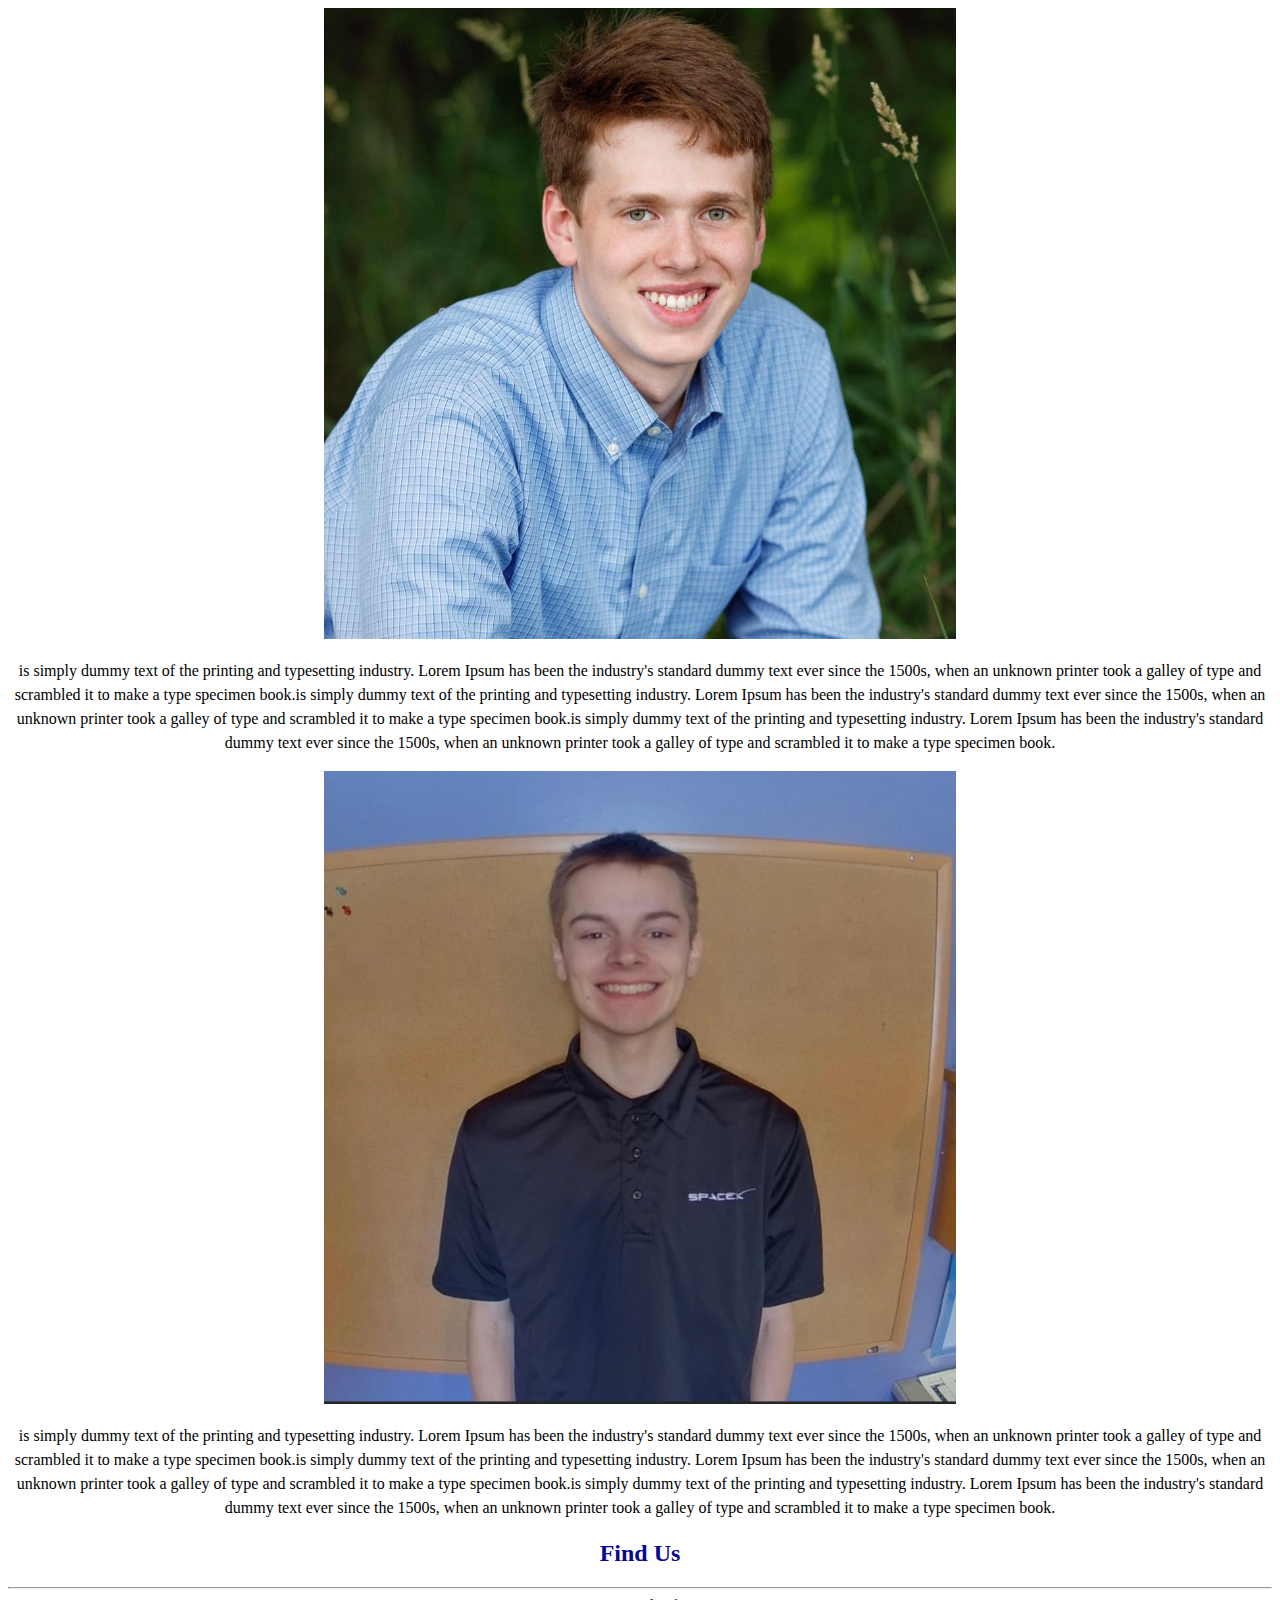
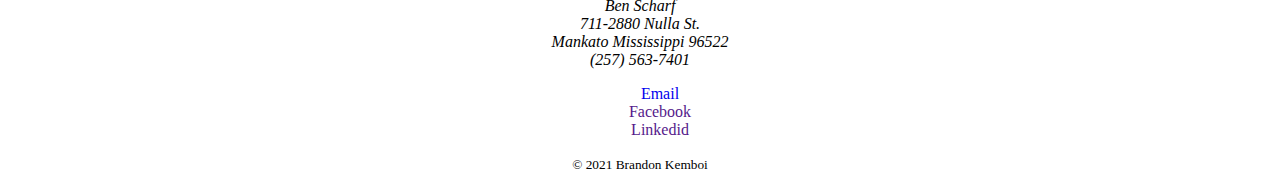
<file: about.html>
<!DOCTYPE html>
<html lang="en">
<head>
    <meta charset="UTF-8">
    <meta http-equiv="X-UA-Compatible" content="IE=edge">
    <meta name="viewport" content="width=device-width, initial-scale=1.0">
    <link rel="stylesheet" href="CSS/styles.css">
    <link rel="icon" href="img/Fav.ico">
    <title>B&R</title>
</head>
<body>
    <img class="Them" src="img/BenScharf.jpg" alt="">
    <p>is simply dummy text of the printing and typesetting industry. Lorem Ipsum has been the industry's standard dummy text ever since the 1500s, when an unknown printer took a galley of type and scrambled it to make a type specimen book.is simply dummy text of the printing and typesetting industry. Lorem Ipsum has been the industry's standard dummy text ever since the 1500s, when an unknown printer took a galley of type and scrambled it to make a type specimen book.is simply dummy text of the printing and typesetting industry. Lorem Ipsum has been the industry's standard dummy text ever since the 1500s, when an unknown printer took a galley of type and scrambled it to make a type specimen book.</p>
    <img class="Them" src="img/ReidEvanson.jpeg" alt="">
    <p>is simply dummy text of the printing and typesetting industry. Lorem Ipsum has been the industry's standard dummy text ever since the 1500s, when an unknown printer took a galley of type and scrambled it to make a type specimen book.is simply dummy text of the printing and typesetting industry. Lorem Ipsum has been the industry's standard dummy text ever since the 1500s, when an unknown printer took a galley of type and scrambled it to make a type specimen book.is simply dummy text of the printing and typesetting industry. Lorem Ipsum has been the industry's standard dummy text ever since the 1500s, when an unknown printer took a galley of type and scrambled it to make a type specimen book.</p>
    <h2>Find Us</h2>
    <hr>
    <address>Ben Scharf <br>
        711-2880 Nulla St. <br>
        Mankato Mississippi 96522 <br>
        (257) 563-7401</address>
        <ul id="Socials">
            <li><a href="mailto:kemboi2000@outlook.com">Email</a></li>
            <li><a href="">Facebook</a></li>
            <li><a href="">Linkedid</a></li>
        </ul>
        <small>&copy; 2021 Brandon Kemboi</small>
    </section>
</body>
</html>
</file>
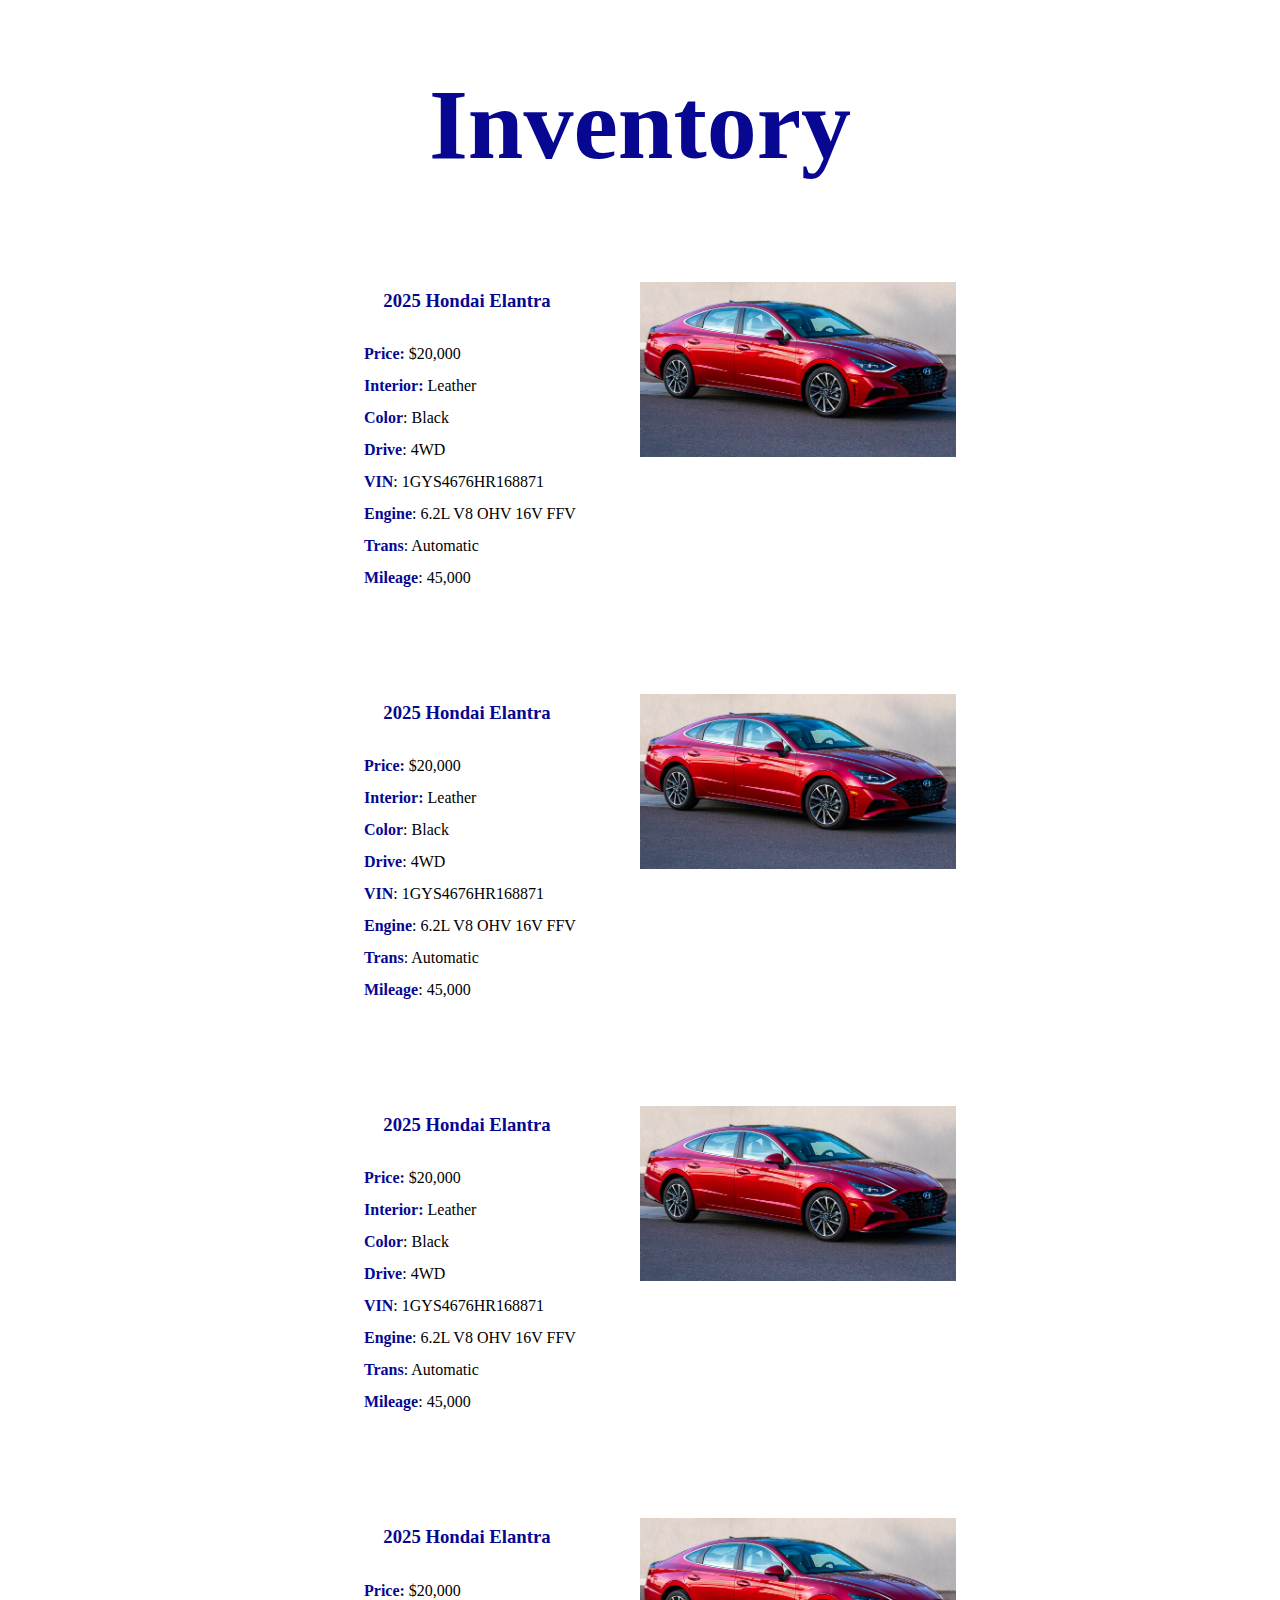
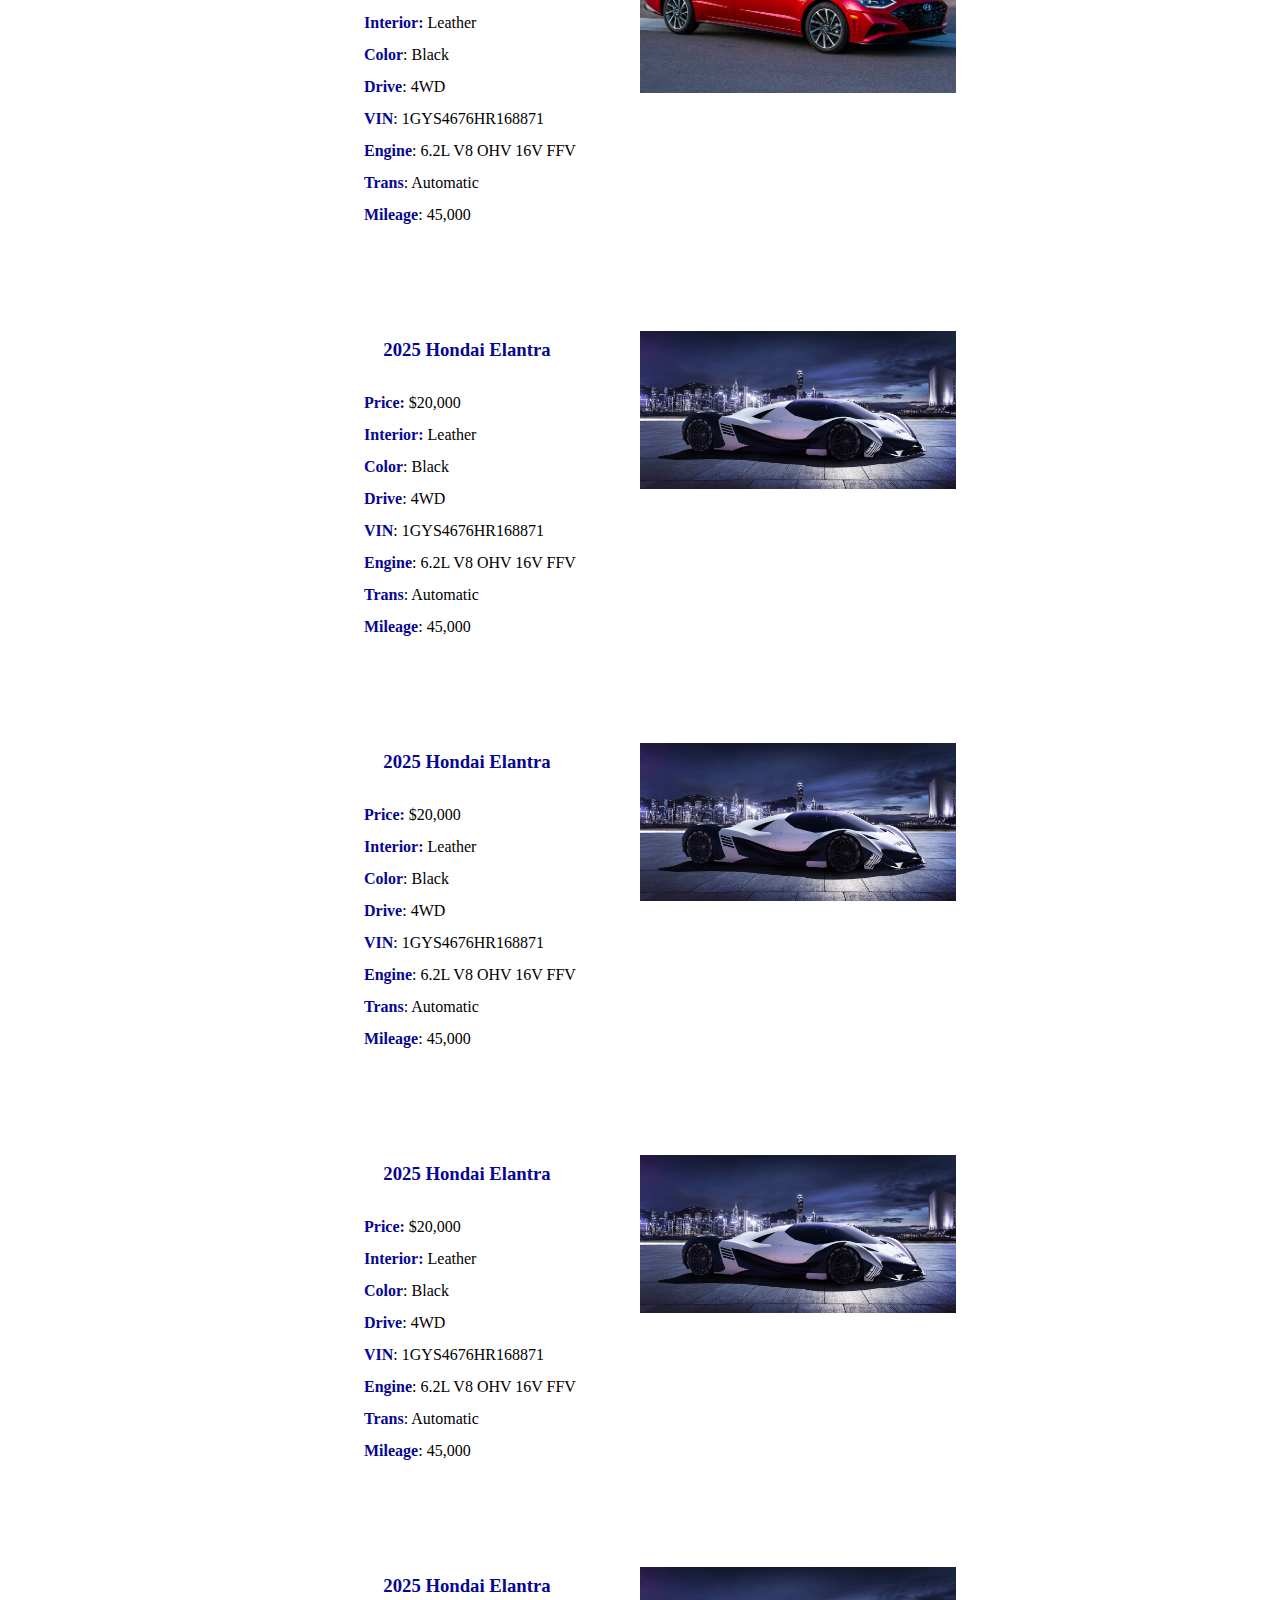
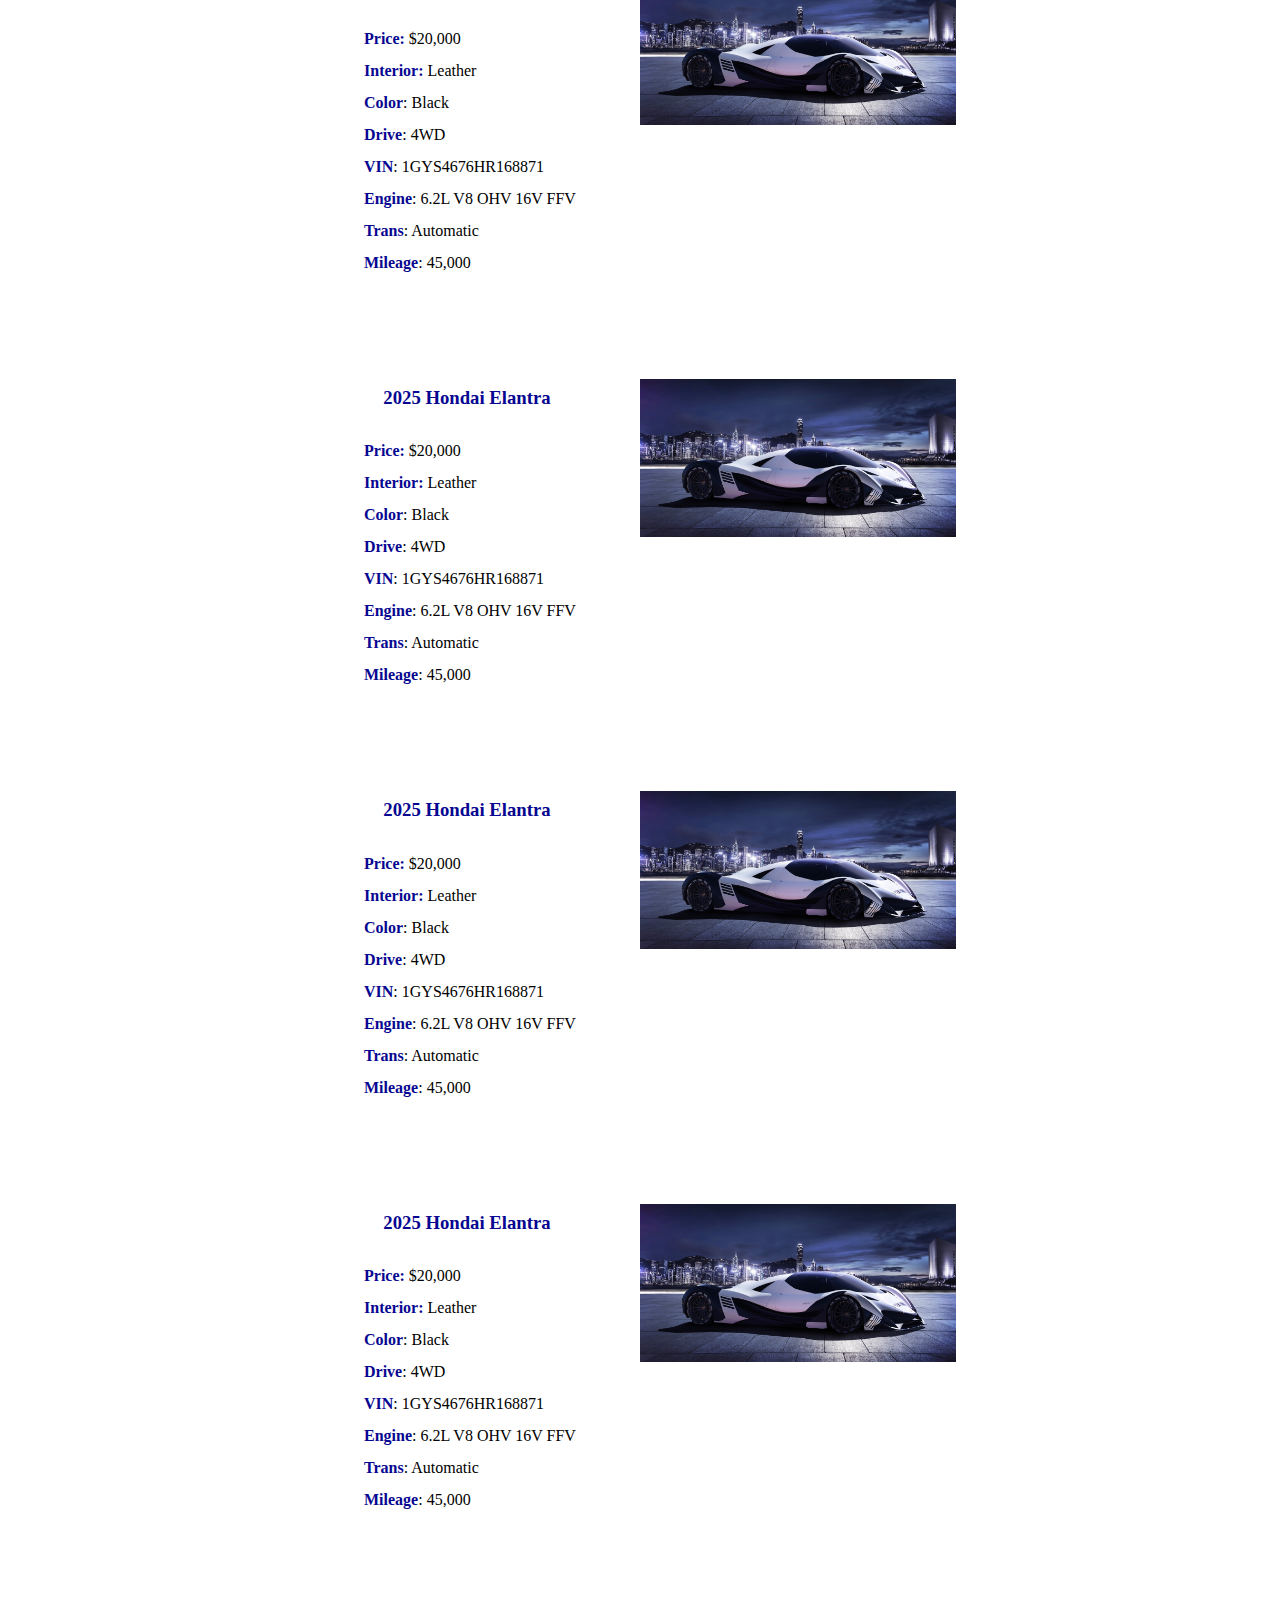
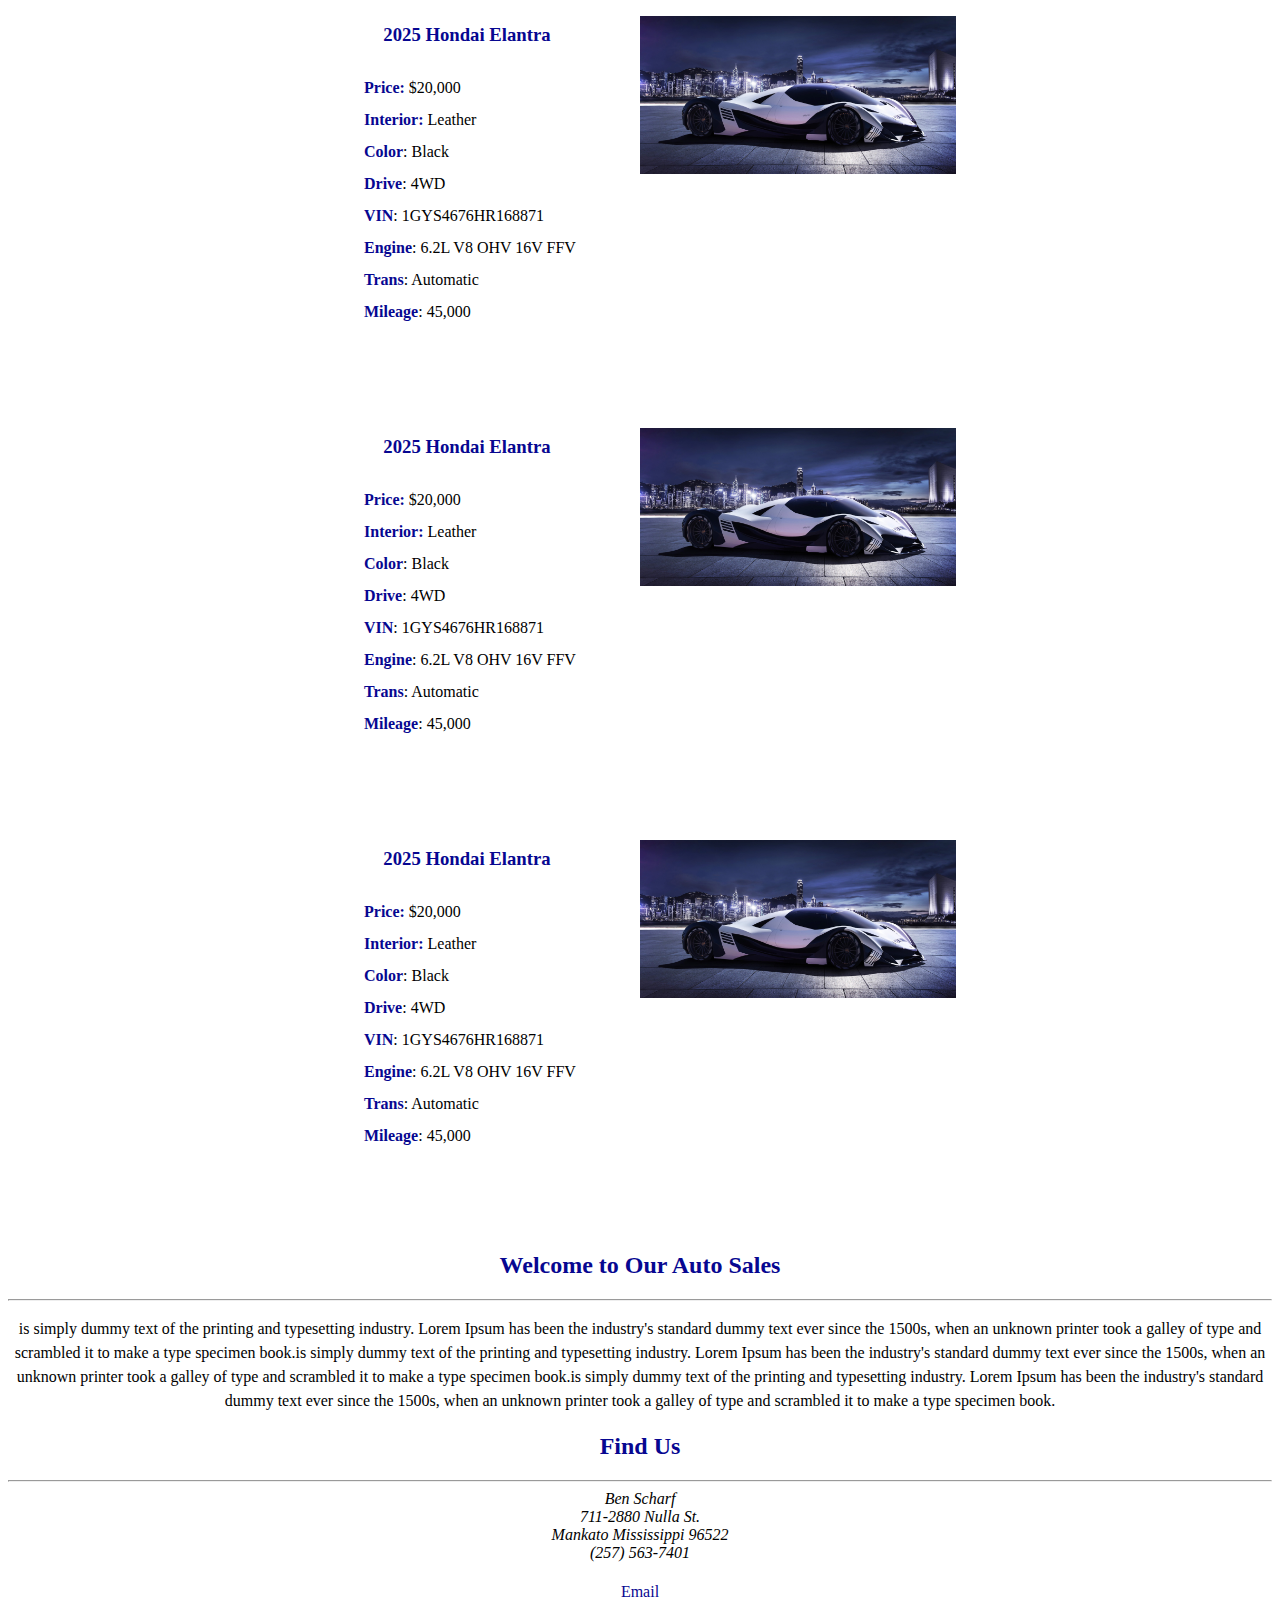
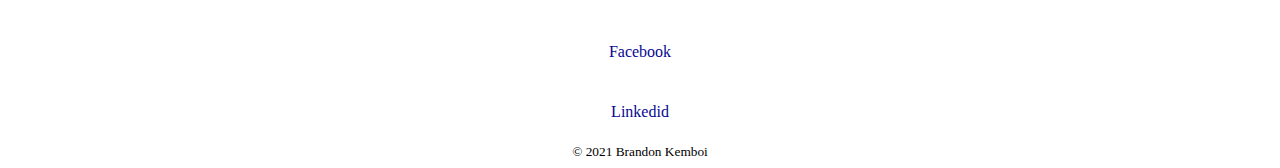
<file: Inventory.html>
<!DOCTYPE html>
<html lang="en">
<head>
    <meta charset="UTF-8">
    <meta http-equiv="X-UA-Compatible" content="IE=edge">
    <meta name="viewport" content="width=device-width, initial-scale=1.0">
    <link rel="stylesheet" href="CSS/styles.css">
    <link rel="icon" href="img/favicon_created_by_logaster-2.ico">
    <title>B&R</title>
</head>
<body>
    <h1>Inventory</h1>
    <div class="skill-row">
      <img class="CSS" src="img/example.jpeg" alt="">
      <h3>2025 Hondai Elantra</h3>
      <ul>
            <li><b>Price:</b> $20,000</li>
            <li><b>Interior:</b> Leather</li>
            <li><b>Color</b>: Black</li>
            <li><b>Drive</b>: 4WD</li>
            <li><b>VIN</b>: 1GYS4676HR168871</li>
            <li><b>Engine</b>: 6.2L V8 OHV 16V FFV</li>
            <li><b>Trans</b>: Automatic</li>
            <li><b>Mileage</b>: 45,000</li>
    </ul>
    </div>
    <div class="skill-row">
      <img class="CSS" src="img/example.jpeg" alt="">
      <h3>2025 Hondai Elantra</h3>
      <ul>
            <li><b>Price:</b> $20,000</li>
            <li><b>Interior:</b> Leather</li>
            <li><b>Color</b>: Black</li>
            <li><b>Drive</b>: 4WD</li>
            <li><b>VIN</b>: 1GYS4676HR168871</li>
            <li><b>Engine</b>: 6.2L V8 OHV 16V FFV</li>
            <li><b>Trans</b>: Automatic</li>
            <li><b>Mileage</b>: 45,000</li>
    </ul>
    </div>
    <div class="skill-row">
      <img class="CSS" src="img/example.jpeg" alt="">
      <h3>2025 Hondai Elantra</h3>
      <ul>
            <li><b>Price:</b> $20,000</li>
            <li><b>Interior:</b> Leather</li>
            <li><b>Color</b>: Black</li>
            <li><b>Drive</b>: 4WD</li>
            <li><b>VIN</b>: 1GYS4676HR168871</li>
            <li><b>Engine</b>: 6.2L V8 OHV 16V FFV</li>
            <li><b>Trans</b>: Automatic</li>
            <li><b>Mileage</b>: 45,000</li>
    </ul>
    </div>
    <div class="skill-row">
      <img class="CSS" src="img/example.jpeg" alt="">
      <h3>2025 Hondai Elantra</h3>
      <ul>
            <li><b>Price:</b> $20,000</li>
            <li><b>Interior:</b> Leather</li>
            <li><b>Color</b>: Black</li>
            <li><b>Drive</b>: 4WD</li>
            <li><b>VIN</b>: 1GYS4676HR168871</li>
            <li><b>Engine</b>: 6.2L V8 OHV 16V FFV</li>
            <li><b>Trans</b>: Automatic</li>
            <li><b>Mileage</b>: 45,000</li>
    </ul>
    </div>
    <div class="skill-row">
      <img class="CSS" src="img/Examplecar2.jpeg" alt="">
      <h3>2025 Hondai Elantra</h3>
      <ul>
            <li><b>Price:</b> $20,000</li>
            <li><b>Interior:</b> Leather</li>
            <li><b>Color</b>: Black</li>
            <li><b>Drive</b>: 4WD</li>
            <li><b>VIN</b>: 1GYS4676HR168871</li>
            <li><b>Engine</b>: 6.2L V8 OHV 16V FFV</li>
            <li><b>Trans</b>: Automatic</li>
            <li><b>Mileage</b>: 45,000</li>
    </ul>
    </div>
    <div class="skill-row">
        <img class="CSS" src="img/Examplecar2.jpeg" alt="">
        <h3>2025 Hondai Elantra</h3>
        <ul>
              <li><b>Price:</b> $20,000</li>
              <li><b>Interior:</b> Leather</li>
              <li><b>Color</b>: Black</li>
              <li><b>Drive</b>: 4WD</li>
              <li><b>VIN</b>: 1GYS4676HR168871</li>
              <li><b>Engine</b>: 6.2L V8 OHV 16V FFV</li>
              <li><b>Trans</b>: Automatic</li>
              <li><b>Mileage</b>: 45,000</li>
      </ul>
      </div>
      <div class="skill-row">
        <img class="CSS" src="img/Examplecar2.jpeg" alt="">
        <h3>2025 Hondai Elantra</h3>
        <ul>
              <li><b>Price:</b> $20,000</li>
              <li><b>Interior:</b> Leather</li>
              <li><b>Color</b>: Black</li>
              <li><b>Drive</b>: 4WD</li>
              <li><b>VIN</b>: 1GYS4676HR168871</li>
              <li><b>Engine</b>: 6.2L V8 OHV 16V FFV</li>
              <li><b>Trans</b>: Automatic</li>
              <li><b>Mileage</b>: 45,000</li>
      </ul>
      </div>
      <div class="skill-row">
        <img class="CSS" src="img/Examplecar2.jpeg" alt="">
        <h3>2025 Hondai Elantra</h3>
        <ul>
              <li><b>Price:</b> $20,000</li>
              <li><b>Interior:</b> Leather</li>
              <li><b>Color</b>: Black</li>
              <li><b>Drive</b>: 4WD</li>
              <li><b>VIN</b>: 1GYS4676HR168871</li>
              <li><b>Engine</b>: 6.2L V8 OHV 16V FFV</li>
              <li><b>Trans</b>: Automatic</li>
              <li><b>Mileage</b>: 45,000</li>
      </ul>
      </div>
      <div class="skill-row">
        <img class="CSS" src="img/Examplecar2.jpeg" alt="">
        <h3>2025 Hondai Elantra</h3>
        <ul>
              <li><b>Price:</b> $20,000</li>
              <li><b>Interior:</b> Leather</li>
              <li><b>Color</b>: Black</li>
              <li><b>Drive</b>: 4WD</li>
              <li><b>VIN</b>: 1GYS4676HR168871</li>
              <li><b>Engine</b>: 6.2L V8 OHV 16V FFV</li>
              <li><b>Trans</b>: Automatic</li>
              <li><b>Mileage</b>: 45,000</li>
      </ul>
      </div>
      <div class="skill-row">
        <img class="CSS" src="img/Examplecar2.jpeg" alt="">
        <h3>2025 Hondai Elantra</h3>
        <ul>
              <li><b>Price:</b> $20,000</li>
              <li><b>Interior:</b> Leather</li>
              <li><b>Color</b>: Black</li>
              <li><b>Drive</b>: 4WD</li>
              <li><b>VIN</b>: 1GYS4676HR168871</li>
              <li><b>Engine</b>: 6.2L V8 OHV 16V FFV</li>
              <li><b>Trans</b>: Automatic</li>
              <li><b>Mileage</b>: 45,000</li>
      </ul>
      </div>
      <div class="skill-row">
        <img class="CSS" src="img/Examplecar2.jpeg" alt="">
        <h3>2025 Hondai Elantra</h3>
        <ul>
              <li><b>Price:</b> $20,000</li>
              <li><b>Interior:</b> Leather</li>
              <li><b>Color</b>: Black</li>
              <li><b>Drive</b>: 4WD</li>
              <li><b>VIN</b>: 1GYS4676HR168871</li>
              <li><b>Engine</b>: 6.2L V8 OHV 16V FFV</li>
              <li><b>Trans</b>: Automatic</li>
              <li><b>Mileage</b>: 45,000</li>
      </ul>
      </div>
      <div class="skill-row">
        <img class="CSS" src="img/Examplecar2.jpeg" alt="">
        <h3>2025 Hondai Elantra</h3>
        <ul>
              <li><b>Price:</b> $20,000</li>
              <li><b>Interior:</b> Leather</li>
              <li><b>Color</b>: Black</li>
              <li><b>Drive</b>: 4WD</li>
              <li><b>VIN</b>: 1GYS4676HR168871</li>
              <li><b>Engine</b>: 6.2L V8 OHV 16V FFV</li>
              <li><b>Trans</b>: Automatic</li>
              <li><b>Mileage</b>: 45,000</li>
      </ul>
      </div>
      <div class="skill-row">
        <img class="CSS" src="img/Examplecar2.jpeg" alt="">
        <h3>2025 Hondai Elantra</h3>
        <ul>
              <li><b>Price:</b> $20,000</li>
              <li><b>Interior:</b> Leather</li>
              <li><b>Color</b>: Black</li>
              <li><b>Drive</b>: 4WD</li>
              <li><b>VIN</b>: 1GYS4676HR168871</li>
              <li><b>Engine</b>: 6.2L V8 OHV 16V FFV</li>
              <li><b>Trans</b>: Automatic</li>
              <li><b>Mileage</b>: 45,000</li>
      </ul>
      </div>
      <div class="skill-row">
        <img class="CSS" src="img/Examplecar2.jpeg" alt="">
        <h3>2025 Hondai Elantra</h3>
        <ul>
              <li><b>Price:</b> $20,000</li>
              <li><b>Interior:</b> Leather</li>
              <li><b>Color</b>: Black</li>
              <li><b>Drive</b>: 4WD</li>
              <li><b>VIN</b>: 1GYS4676HR168871</li>
              <li><b>Engine</b>: 6.2L V8 OHV 16V FFV</li>
              <li><b>Trans</b>: Automatic</li>
              <li><b>Mileage</b>: 45,000</li>
      </ul>
      </div>
  </div>
  <footer>
    <section class="End">
        <div class="Welcome">
        <h2>Welcome to Our Auto Sales</h2>
        <hr>
        <p>is simply dummy text of the printing and typesetting industry. Lorem Ipsum has been the industry's standard dummy text ever since the 1500s, when an unknown printer took a galley of type and scrambled it to make a type specimen book.is simply dummy text of the printing and typesetting industry. Lorem Ipsum has been the industry's standard dummy text ever since the 1500s, when an unknown printer took a galley of type and scrambled it to make a type specimen book.is simply dummy text of the printing and typesetting industry. Lorem Ipsum has been the industry's standard dummy text ever since the 1500s, when an unknown printer took a galley of type and scrambled it to make a type specimen book.</p>
        <h2>Find Us</h2>
        <hr>
        <address>Ben Scharf <br>
            711-2880 Nulla St. <br>
            Mankato Mississippi 96522 <br>
            (257) 563-7401</address>
        </div>
            <ul id="Socials">
                <li><a href="mailto:kemboi2000@outlook.com">Email</a></li>
                <li><a href="">Facebook</a></li>
                <li><a href="">Linkedid</a></li>
            </ul>
            <small>&copy; 2021 Brandon Kemboi</small>
        </section>
</footer>
    
</body>
</html>
</file>
<file: CSS/styles.css>
* {
    box-sizing: border-box;
  }
  a {
    text-decoration: none;
}

/* #menuToggle 
{
  display: block;
  position: relative;
  top: 50px;
  left: 50px;
  
  z-index: 1;
  
  -webkit-user-select: none;
  user-select: none;
}

#menuToggle a
{
  text-decoration: none;
  color: #232323;
  
  transition: color 0.3s ease;
}


#menuToggle input:checked ~ ul
{
  transform: none;
}
li {
    list-style: none;
}
header {
    width: 100%;
    height: 50px;
    line-height: 50px;
    text-align: center;
    font-family: sans-serif;
}
.brand {
    width: auto;
    height: 100%;
    float: left;
    margin: 0;
    padding: 0;
    position: relative;
}
.menu {
    width: 60%;
    height: 100%;
    float: right;
}
.menu ul {
    width: 100%;
    height: inherit;
    margin: 0;
    padding: 0;
    display: -webkit-box;      
    display: -moz-box;         
    display: -ms-flexbox;      
    display: -webkit-flex;     
    display: flex;             
}
.menu ul a {
    width: 20%;
    height: inherit;
    color: rgb(7, 7, 145);
    display: inline-block;
}
.menu ul a:hover {
    background-color: #222;
    color: #fff;
}
#menuToggle {
    display: none;
}
.menu-icon {
    display: none;
}

@media screen and (max-width: 768px) {
    .menu {
        width: 100%;
        height: auto;
    }
    .menu ul {
        display: block;
        max-height: 0;
    	overflow: hidden;
    	-webkit-transition: max-height 0.3s;
    	-moz-transition: max-height 0.3s;
        -ms-transition: max-height 0.3s;
        -o-transition: max-height 0.3s;
    	transition: max-height 0.3s;
    }
    .menu ul a {
        text-align: left;
        width: 100%;
        height: 50px;
        padding: 10px 0px 10px 5%;
    }
    .menu-icon {
        width: 100px;
        height: inherit;
        display: block;
        position: absolute;
        top: 0;
        right: 0;
        line-height: 60px;
    }
    #menuToggle:checked ~ ul {
        max-height: 350px;
        
    }
    .menu-icon i {
        font-size: 1.7em;
    }
}*/
.header {
    background-color: #fff;
    box-shadow: 1px 1px 4px 0 rgba(0,0,0,.1);
    position: fixed;
    width: 100%;
    z-index: 3;
  }
  
  .header ul {
    margin: 0;
    padding: 0;
    list-style: none;
    overflow: hidden;
    background-color: #fff;
  }
  
  .header li a {
    display: block;
    padding: 20px 20px;
    border-right: 1px solid #f4f4f4;
    text-decoration: none;
  }
  
  .header li a:hover,
  .header .menu-btn:hover {
    background-color: #f4f4f4;
  }
  
  .header .logo {
    display: block;
    float: left;
    font-size: 2em;
    padding: 10px 20px;
    text-decoration: none;
  }
  
  /* menu */
  
  .header .menu {
    clear: both;
    max-height: 0;
    transition: max-height .2s ease-out;
  }
  
  /* menu icon */
  
  .header .menu-icon {
    cursor: pointer;
    display: inline-block;
    float: right;
    padding: 28px 20px;
    position: relative;
    user-select: none;
  }
  
  .header .menu-icon .navicon {
    background: #333;
    display: block;
    height: 2px;
    position: relative;
    transition: background .2s ease-out;
    width: 18px;
  }
  
  .header .menu-icon .navicon:before,
  .header .menu-icon .navicon:after {
    background: #333;
    content: '';
    display: block;
    height: 100%;
    position: absolute;
    transition: all .2s ease-out;
    width: 100%;
  }
  
  .header .menu-icon .navicon:before {
    top: 5px;
  }
  
  .header .menu-icon .navicon:after {
    top: -5px;
  }
  
  /* menu btn */
  
  .header .menu-btn {
    display: none;
  }
  
  .header .menu-btn:checked ~ .menu {
    max-height: 240px;
  }
  
  .header .menu-btn:checked ~ .menu-icon .navicon {
    background: transparent;
  }
  
  .header .menu-btn:checked ~ .menu-icon .navicon:before {
    transform: rotate(-45deg);
  }
  
  .header .menu-btn:checked ~ .menu-icon .navicon:after {
    transform: rotate(45deg);
  }
  
  .header .menu-btn:checked ~ .menu-icon:not(.steps) .navicon:before,
  .header .menu-btn:checked ~ .menu-icon:not(.steps) .navicon:after {
    top: 0;
  }
  
  /* 48em = 768px */
  
  @media (min-width: 48em) {
    .header li {
      float: left;
    }
    .header li a {
      padding: 20px 30px;
    }
    .header .menu {
      clear: none;
      float: right;
      max-height: none;
    }
    .header .menu-icon {
      display: none;
    }
  }
ul {
    list-style-type: none;
}

h1{
    font-size: 100px;
}
h1, h2, h3{
    text-align: center;
    color: rgb(7, 7, 145);
}
ul{
    text-decoration: none;
}

body{
    text-align: center;
}
p{
    line-height: 1.5;
    width: 100%;
}
.car{
    float: left;
    width: 50%;
    margin-right: 25px;
}
b{
    color: rgb(7, 7, 145);
}
footer ul {
    list-style-type: none;
    margin: 0;
    padding: 0;
    overflow: hidden;
    background-color: #FFF;
    text-align: center;
}

footer li a {
    display: block;
    color: white;
    text-align: center;
    padding: 21px 16px;
    margin: 0 10px;
    text-decoration: none;
    color: rgb(7, 7, 145)
}

footer li a:hover {
    background-color: #111;
    color: white;
}

/* .firstrow{ \
    display: inline;
    float: left;
    width: 100px;
}
.secondrow{
    display: inline;
}
*/
/* Class */
/* .car1{ 
    float: left;
    width: 50%;
    margin: 100px 100px;
}
.car2{
    float: left;
    width: 50%;
    margin: 100px 100px;
}
.car3{
    float: left;
    width: 50%;
    margin: 100px 100px;
}
.car4{
    float: left;
    width: 50%;
    margin: 100px 100px;
}
}*/
/* id */
#Home{
    text-align: center; 
    margin-top: 0px;

}
.logo{
    float: left;
    margin: 0;
    padding: 0;
    width: 4px;
}
#Nav{
    float: right;
}

.vehicle1 ul{
    float: right;
}
.Them{
    width: 50%;
}

.Reid, .Ben, .Brandon{
    width: 150%;
    
}
.skill-row{
    width: 50%;
    margin: 100px auto 100px auto;
    text-align: left;
    line-height: 2;
}
.CSS{
    width: 50%;
    float: right;
    margin-left: 30px;}
    
    #Inventory{
        margin-top: 100px;
    }
    .GoPro{
        width: 50%;
    }
    .myButton {
        box-shadow: 3px 3px 0px 0px white;
        background-color:rgb(7, 7, 145);
        border-radius:28px;
        border:1px solid #18ab29;
        display:inline-block;
        cursor:pointer;
        color:#ffffff;
        font-family:Arial;
        font-size:17px;
        padding:16px 31px;
        text-decoration:none;
        text-shadow:0px 2px 0px #2f6627;
    }
    .myButton:hover {
        background-color:#000;
        color: white;
    }
    .myButton:active {
        position:relative;
        top:1px;
    }
</file>
